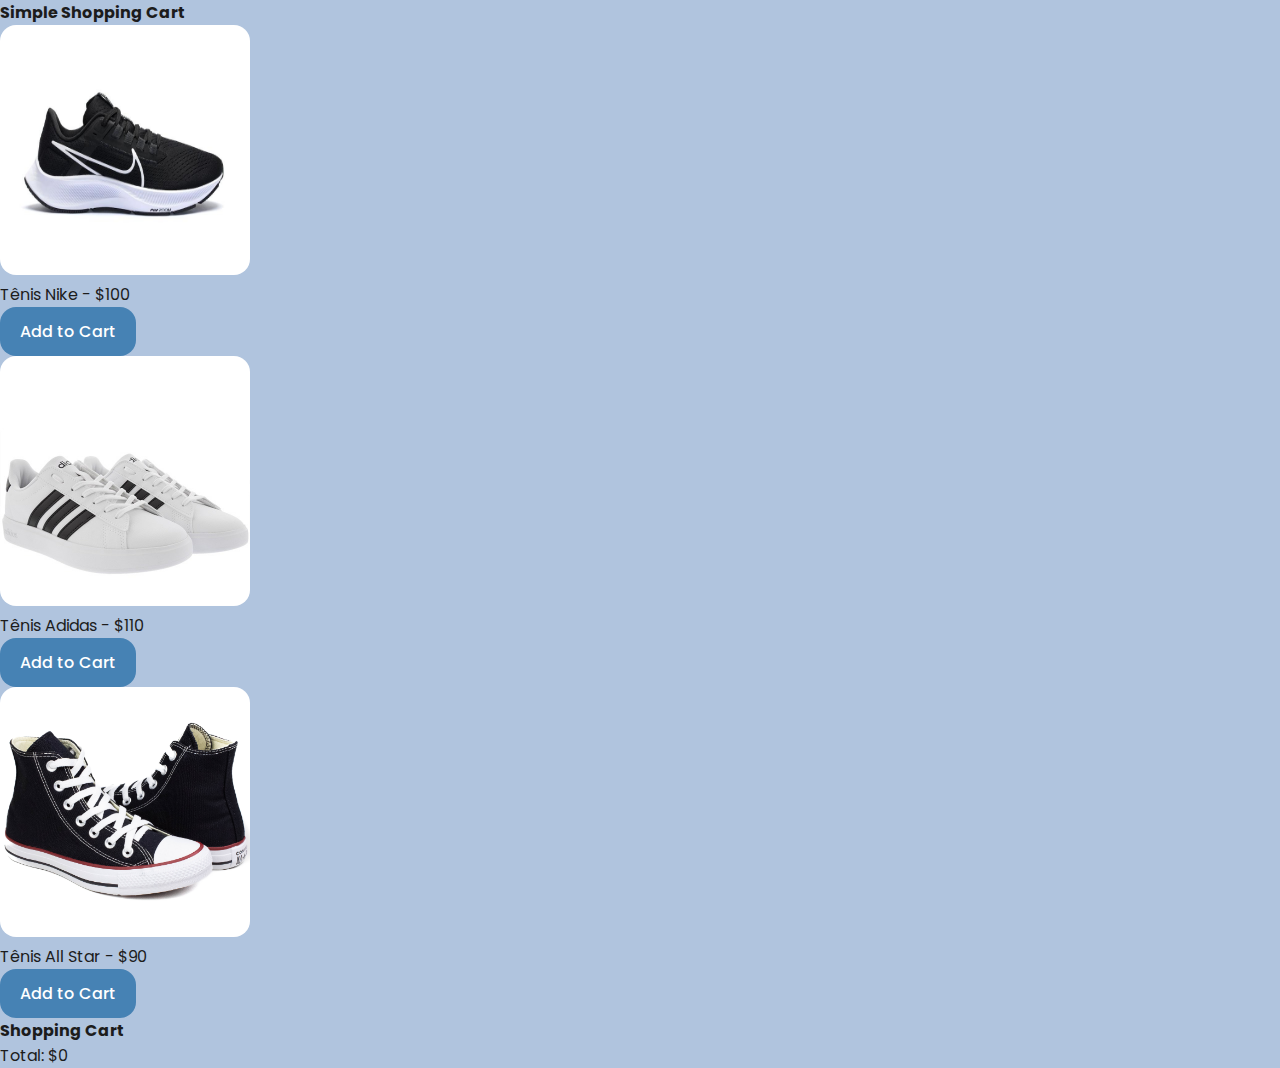
<file: index.html>
<!DOCTYPE html>
<html lang="pt-br">
  <head>
    <meta charset="UTF-8" />
    <meta name="viewport" content="width=device-width, initial-scale=1.0"/>
    <link rel="stylesheet" href="css/styles.css">
    <title>Simple Shopping Cart</title>
  </head>
  <body>
    <h1 class="title">Simple Shopping Cart</h1>
    <div></div>

    <div class="itens">
      <div class="product">
        <img class="img-product" src="img/nike.jpg"> <br>
        <span>Tênis Nike - $100</span>
        <button class="btn" onclick="addToCart('Tenis Nike', 100)">Add to Cart</button>
      </div>
      <div class="product">
        <img class="img-product" src="img/adidas.jpg"> <br>
        <span>Tênis Adidas - $110</span>
        <button class="btn" onclick="addToCart('Tenis Adidas', 110)">Add to Cart</button>
      </div>
      <div class="product">
        <img class="img-product" src="img/allstar.jpg"> <br>
        <span>Tênis All Star - $90</span>
        <button class="btn" onclick="addToCart('Tenis All Star', 90)">Add to Cart</button>
      </div>
    </div>

    <h2 class="title">Shopping Cart</h2>

    <ul id="cart"></ul>
    <p>Total: $<span id="total">0</span></p>

    <script>
      // Função para formatar números em moeda
      function formatCurrency(amount) {
        return "$" + amount.toFixed(2);
      }

      let cart = [];
      let total = 0;

      function addToCart(item, price) {
        cart.push({ item, price });
        total += price;
        updateCart();
      }

      function removeFromCart(index) {
        const removedItem = cart.splice(index, 1)[0];
        total -= removedItem.price;
        updateCart();
      }

      function updateCart() {
        const cartElement = document.getElementById("cart");
        const totalElement = document.getElementById("total");

        // Limpar o carrinho
        cartElement.innerHTML = "";

        // Atualizar o carrinho
        cart.forEach((item, index) => {
          const li = document.createElement("li");
          li.textContent = `${item.item} - ${formatCurrency(item.price)}`;

          const removeButton = document.createElement("button");
          removeButton.textContent = "Remove";
          removeButton.onclick = function () {
            removeFromCart(index);
          };

          li.appendChild(removeButton);
          cartElement.appendChild(li);
        });

        // Atualizar o total
        totalElement.textContent = formatCurrency(total);
      }
    </script>
  </body>
</html>
</file>
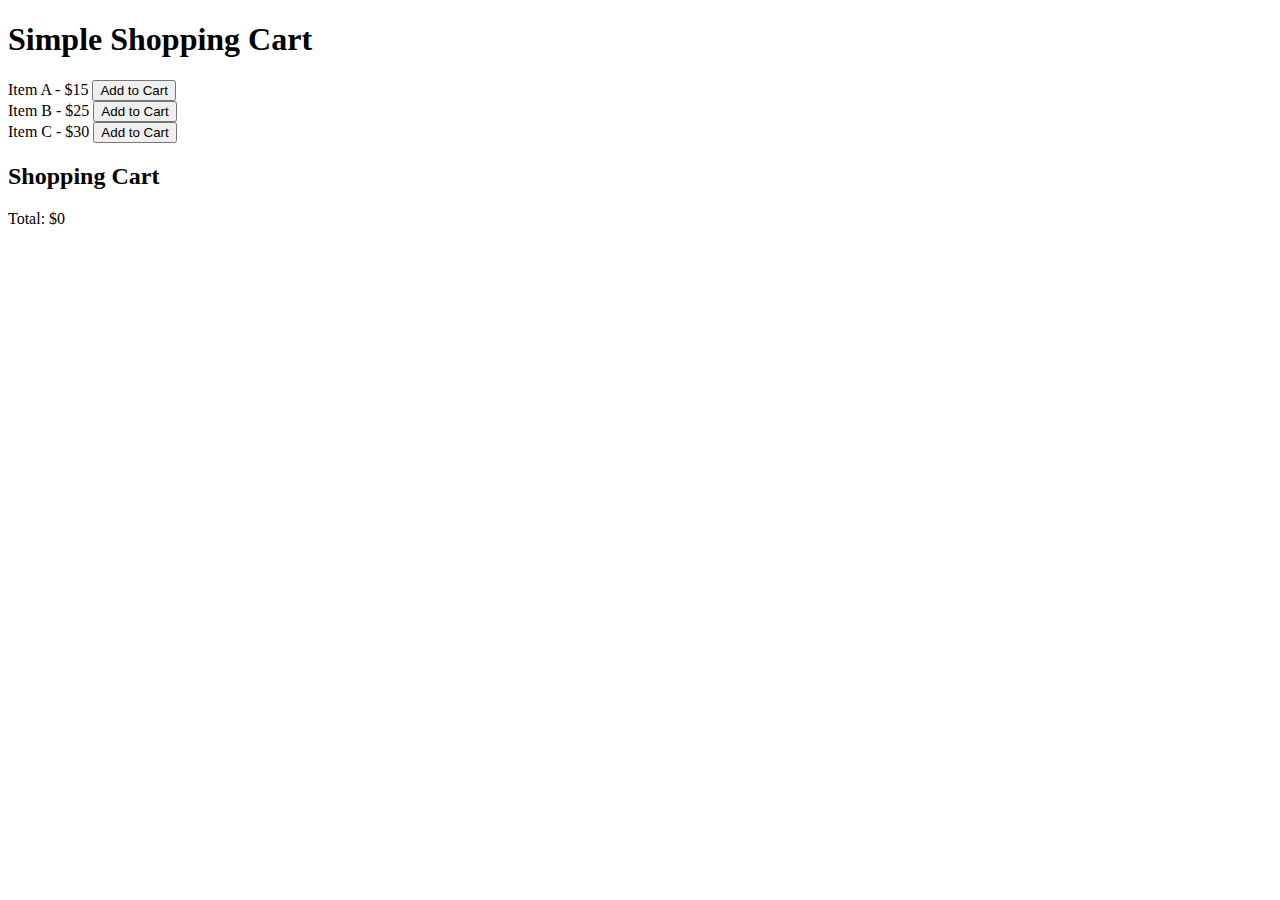
<file: html/index.html>
<!DOCTYPE html>
<html lang="pt-br">
  <head>
    <meta charset="UTF-8" />
    <meta name="viewport" content="width=device-width, initial-scale=1.0" />
    <title>Simple Shopping Cart</title>
  </head>
  <body>
    <h1>Simple Shopping Cart</h1>

    <div id="items">
      <div>
        <span>Item A - $15</span>
        <button onclick="addToCart('Item A', 15)">Add to Cart</button>
      </div>
      <div>
        <span>Item B - $25</span>
        <button onclick="addToCart('Item B', 25)">Add to Cart</button>
      </div>
      <div>
        <span>Item C - $30</span>
        <button onclick="addToCart('Item C', 30)">Add to Cart</button>
      </div>
    </div>

    <h2>Shopping Cart</h2>

    <ul id="cart"></ul>
    <p>Total: $<span id="total">0</span></p>

    <script>
      // Função para formatar números em moeda
      function formatCurrency(amount) {
        return "$" + amount.toFixed(2);
      }

      let cart = [];
      let total = 0;

      function addToCart(item, price) {
        cart.push({ item, price });
        total += price;
        updateCart();
      }

      function removeFromCart(index) {
        const removedItem = cart.splice(index, 1)[0];
        total -= removedItem.price;
        updateCart();
      }

      function updateCart() {
        const cartElement = document.getElementById("cart");
        const totalElement = document.getElementById("total");

        // Limpar o carrinho
        cartElement.innerHTML = "";

        // Atualizar o carrinho
        cart.forEach((item, index) => {
          const li = document.createElement("li");
          li.textContent = `${item.item} - ${formatCurrency(item.price)}`;

          const removeButton = document.createElement("button");
          removeButton.textContent = "Remove";
          removeButton.onclick = function () {
            removeFromCart(index);
          };

          li.appendChild(removeButton);
          cartElement.appendChild(li);
        });

        // Atualizar o total
        totalElement.textContent = formatCurrency(total);
      }
    </script>
  </body>
</html>
</file>
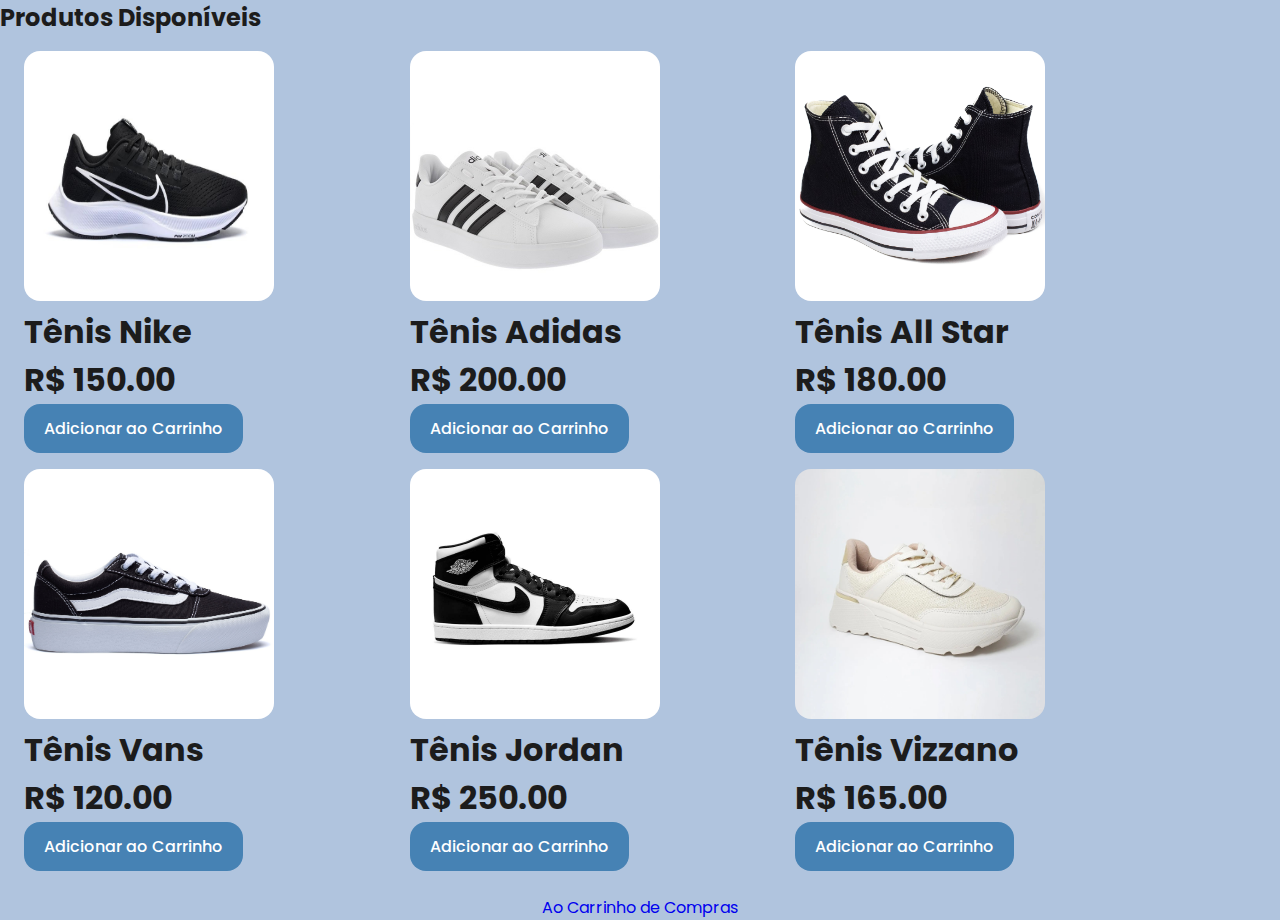
<file: telaTestes.html>
<!DOCTYPE html>
<html lang="pt-br">
  <head>
    <meta charset="UTF-8" />
    <meta name="viewport" content="width=device-width, initial-scale=1.0" />
    <link rel="stylesheet" href="css/styles.css" />
    <link
      href="https://unpkg.com/boxicons@2.1.1/css/boxicons.min.css"
      rel="stylesheet"
    />
    <title>TESTE Carrinho de Compras</title>
  </head>
  <body>
    <h2 class="products">Produtos Disponíveis</h2>
    <ul id="lista-produtos">
      <li data-id="1" data-nome="Produto 1" data-preco="150.00">
        <img class="img-product" src="img/nike.jpg" />
        <h1 class="name-product">
          Tênis Nike <br />
          R$ 150.00
        </h1>
        <button class="btn" onclick="adicionarAoCarrinho(1)">
          Adicionar ao Carrinho
        </button>
      </li>
      <li data-id="2" data-nome="Produto 2" data-preco="200.00">
        <img class="img-product" src="img/adidas.jpg" />
        <h1 class="name-product">
          Tênis Adidas <br />
          R$ 200.00
        </h1>
        <button class="btn" onclick="adicionarAoCarrinho(2)">
          Adicionar ao Carrinho
        </button>
      </li>
      <li data-id="3" data-nome="Produto 3" data-preco="180.00">
        <img class="img-product" src="img/allstar.jpg" />
        <h1 class="name-product">
          Tênis All Star <br />
          R$ 180.00
        </h1>
        <button class="btn" onclick="adicionarAoCarrinho(3)">
          Adicionar ao Carrinho
        </button>
      </li>
      <li data-id="4" data-nome="Produto 4" data-preco="120.00">
        <img class="img-product" src="img/vans.jpg" />
        <h1 class="name-product">
          Tênis Vans <br />
          R$ 120.00
        </h1>
        <button class="btn" onclick="adicionarAoCarrinho(4)">
          Adicionar ao Carrinho
        </button>
      </li>
      <li data-id="5" data-nome="Produto 5" data-preco="250.00">
        <img class="img-product" src="img/jordan.jpg" />
        <h1 class="name-product">
          Tênis Jordan <br />
          R$ 250.00
        </h1>
        <button class="btn" onclick="adicionarAoCarrinho(5)">
          Adicionar ao Carrinho
        </button>
      </li>
      <li data-id="6" data-nome="Produto 6" data-preco="165.00">
        <img class="img-product" src="img/vizzano.jpg" />
        <h1 class="name-product">
          Tênis Vizzano <br />
          R$ 165.00
        </h1>
        <button class="btn" onclick="adicionarAoCarrinho(6)">
          Adicionar ao Carrinho
        </button>
      </li>
    </ul>

    <!-- <h2 class="title">Carrinho de Compras</h2>
    <div id="carrinho">
      <ul id="lista-carrinho"></ul>
      <p>Total: R$ <span id="total-carrinho">0.00</span></p>
      <button class="btn-buy" onclick="finalizarCompra()">
        Finalizar Compra
      </button>
    </div>

    <div class="qrCode">
      <h1>Crie seu QRCode</h1>
      <img id="QRCodeImage" />
    </div> -->

    <div class="links">
      <a href="carrinho.html">Ao Carrinho de Compras</a>
    </div>

    <script src="/js/scripts.js"></script>
  </body>
</html>
</file>
<file: css/styles.css>
@import url('https://fonts.googleapis.com/css2?family=Poppins:wght@300;400;500;600;700;800;900&family=Roboto:wght@300;400;500;700;900&display=swap');

*{
    margin: 0;
    padding: 0;
    border: 0;
    box-sizing: border-box;
    font-family: 'Poppins', sans-serif;
    scroll-padding-top: 2rem;
    scroll-behavior: smooth;
    box-sizing: border-box;
    list-style: none;
    text-decoration: none;
}

:root{
    --main-color: #4682B4;
    --text-color: #1C1C1C;
    --bg-color: #B0C4DE;
}

img{
    border-radius: 1rem;
    height: 250px;
}

body{
    background: var(--bg-color);
    color: var(--text-color);
}

.itens{
    position: flex;
    top: 0;
    left: 0;
    width: 100%;

}

.img-product{
    width: 250px;
}

#lista-produtos{
    margin: 1.5rem;
    display: grid;
    grid-template-columns: 30% 30% 30%;
    align-items: center;
    gap: 1rem;
    margin-top: 1rem;
}

.btn{
    display: flex;
    /* margin: 1.5rem auto 0 auto; */
    padding: 12px 20px;
    border: none;
    border-radius: 1rem;
    background: var(--main-color);
    color: white;
    font-size: 1rem;
    font-weight: 500;
    cursor: pointer;
}

.btn:hover{
    display: flex;
    transition: .5s;
    /* margin: 1.5rem auto 0 auto; */
    padding: 12px 20px;
    border: none;
    background: var(--text-color);
    color: white;
    font-size: 1rem;
    font-weight: 500;
    cursor: pointer;
}

.btn-buy{
    display: flex;
    margin: 1.5rem auto 0 auto;
    padding: 12px 20px;
    border: none;
    background: var(--main-color);
    color: white;
    font-size: 1rem;
    font-weight: 500;
    cursor: pointer;
}

p{
    align-items: center;
}

.title{
    align-items: flex-end;
    font-weight: 700;
    font-size: 1rem;
}

.qrCode {
    margin-top: 1rem;
    gap: 1rem;
    display: flex;
    justify-content: center;
    align-items: center;
    flex-direction: column;
}


.titulo {
    display: flex;
    justify-content: center;
    align-items: center;
    flex-direction: column;

}

.links {
    display: flex;
    justify-content: center;
    align-items: center;
    flex-direction: column;

}
</file>
